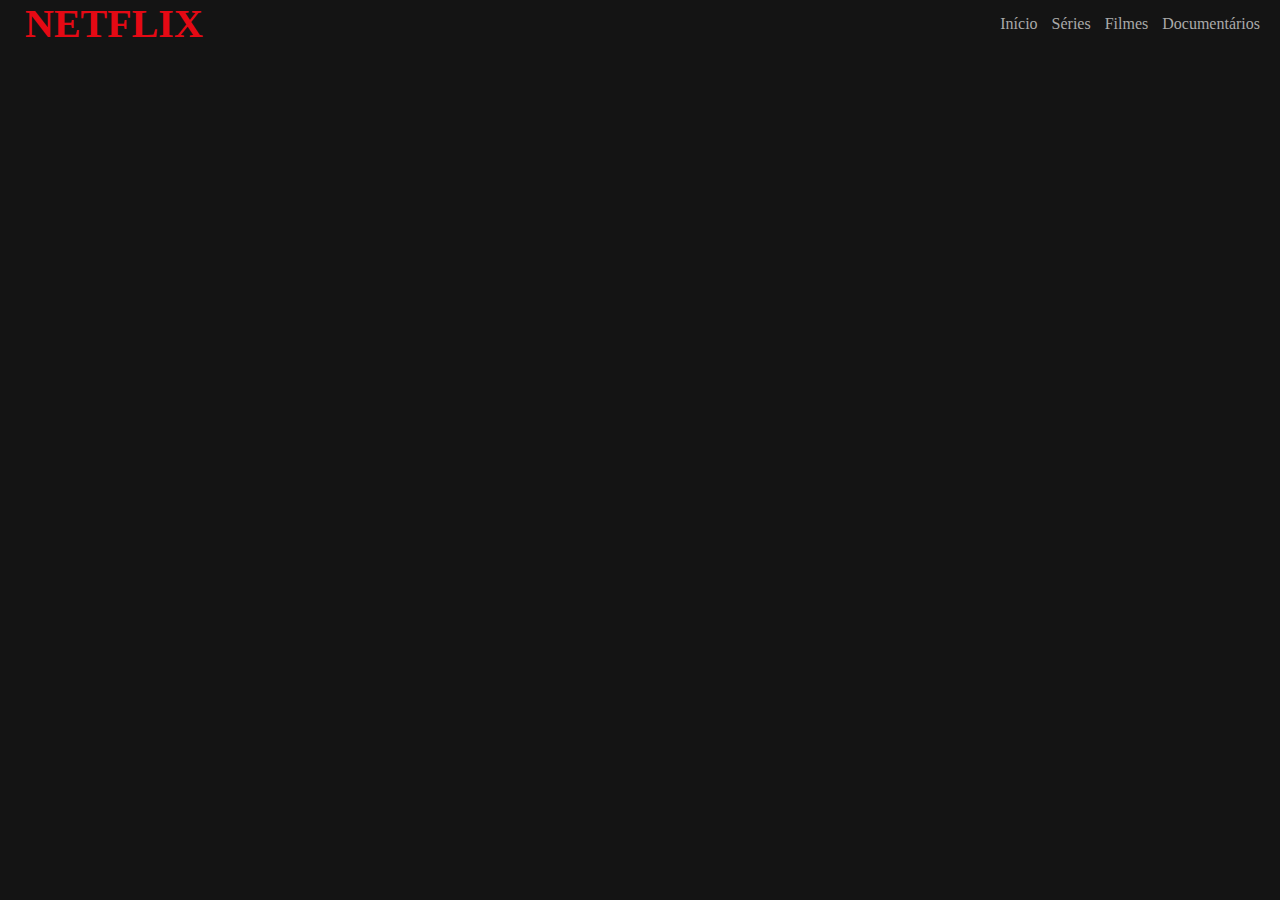
<file: assistir.html>
<!DOCTYPE html>
<html lang="pt-br">

<head>
    <meta charset="UTF-8">
    <meta name="viewport" content="width=device-width, initial-scale=1.0">
    <link rel="stylesheet" href="style/main.css">

    <!--responsividade-->
    <link rel="stylesheet" media="(max-width: 700px)" href="style/responsive.css">

    <!--owl css-->
    <link rel="stylesheet" href="style/owl/owl.carousel.min.css">
    <link rel="stylesheet" href="style/owl/owl.theme.default.min.css">

    <title>NETFLIX CLONE</title>
</head>

<body>
    <header>
        <div class="container">
            <h2 class="logo">NETFLIX</h2>
            <nav>
                <a href="#">Início</a>
                <a href="#">Séries</a>
                <a href="#">Filmes</a>
                <a href="#">Documentários</a>

            </nav>
        </div>
    </header>

    <main>
        <div class="assistir-filme">
            <div class="container">
                <iframe width="560" height="315" src="https://www.youtube.com/embed/pyi8QAlHR8k" title="YouTube video player" frameborder="0" allow="accelerometer; autoplay; clipboard-write; encrypted-media; gyroscope; picture-in-picture" allowfullscreen></iframe>
            </div>

        </div>

    </main>
</file>
<file: style/main.css>
:root{
    --vermelho:#E50914;
    --preto:#141414;
}

*{
    margin:0;
    padding:0;
    box-sizing: border-box;
}

/* elementos base*/

body {
    background: var(--preto);
    font-family: 'Times New Roman', Times, serif;
    color:white;
}

header .container{
    display: flex;
    flex-direction: row;
    align-items: center;
    justify-content: space-between;
}

header  .logo{       
    color: var(--vermelho);
    font-family: 'Arial Black', Times;
    font-size: 40px;
    margin-left: 5px;

}

header nav a{
    text-decoration: none;
    color: #aaa;
    margin-right: 10px;

}

header nav a:hover{
    color: #fff;
}

/*filme principal*/
.filme-principal{
    font-size: 16px;
    background: linear-gradient(rgba(0,0,0,.50),rgba(0,0,0,.50)100%), url("../img/capa-bridgerton.png");

    height: 500px;
    background-size: cover;

    display: flex;
    flex-direction: column;
    justify-content: center;
    align-items: flex-start;
}

.filme-principal .descricao{
    margin-top: 10px;
    margin-bottom: 90px;
}

.titulo{
    margin-top: 15%;
    font-size: 40px;
    font-family: 'Trebuchet MS', 'Lucida Sans Unicode', 'Lucida Grande', 'Lucida Sans', Arial, sans-serif;
}

.botao{
    background-color: rgba(0,0,0,.50);
    border: none;
    color: white;

    padding: 15px 30px;
    margin-right: 15px;
    font-size: 12px;

    cursor: pointer;
    transition: .3s ease all;
    
}

.botao:hover{
    background-color: white;
    color: black;

}

.botao i{
    margin-right: 8px;
}

.container{
    margin-left: 20px;
    margin-right: 10px;

}

.filme-principal .container{
    width: 70%;

}

.box .filme{
    height: 100%;
    width: 100%;
    display: block;
}

.carrosel-filmes{
    margin-top: 5px;
}

.assistir-filme .container{
    margin-left: 30%;
    margin-top: 10%;
}
</file>
<file: style/responsive.css>
@media (max-width: 700px ){
    header .container{
        display: flex;
        flex-direction: column;
    }

    .botao{
        margin-top: 5px;
        width: 300px;
    }
}
</file>
